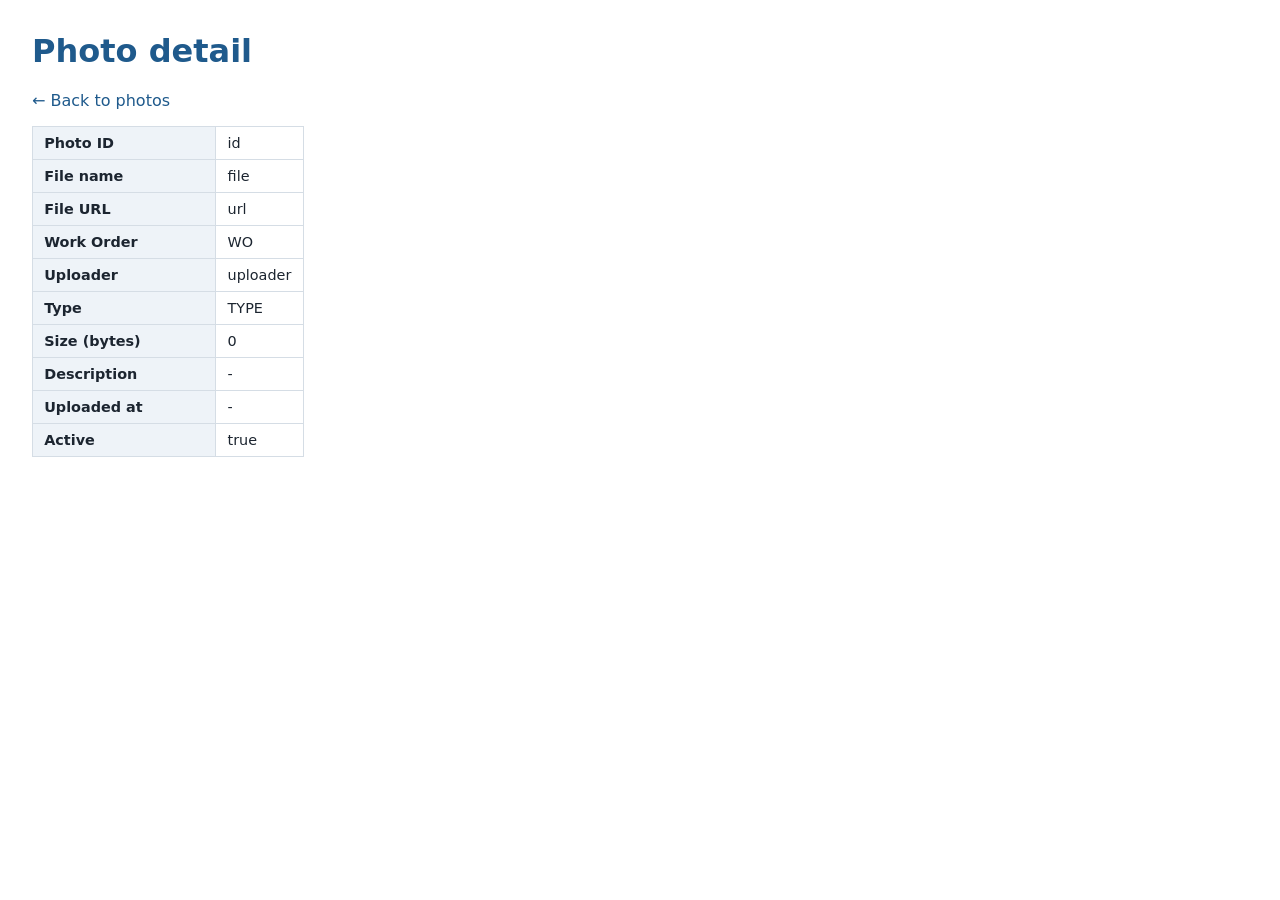
<file: Media_Service/src/main/resources/templates/detail.html>
<!DOCTYPE html>
<html xmlns:th="http://www.thymeleaf.org">
<head>
    <meta charset="UTF-8"/>
    <title>Media Service - Photo detail</title>
    <style>
        body { font-family: system-ui, Arial, sans-serif; margin: 2rem; color: #1c2530; }
        h1 { color: #1f5a8c; }
        a { color: #1f5a8c; }
        table { border-collapse: collapse; margin-top: 1rem; }
        th, td { border: 1px solid #d5dde5; padding: .5rem .7rem; text-align: left; font-size: .9rem; }
        th { background: #eef3f8; width: 160px; }
    </style>
</head>
<body>
    <h1>Photo detail</h1>
    <p><a th:href="@{/photos}">&larr; Back to photos</a></p>

    <table>
        <tr><th>Photo ID</th><td th:text="${photo.photoId}">id</td></tr>
        <tr><th>File name</th><td th:text="${photo.fileName}">file</td></tr>
        <tr><th>File URL</th><td th:text="${photo.fileUrl}">url</td></tr>
        <tr><th>Work Order</th><td th:text="${photo.workOrderId}">WO</td></tr>
        <tr><th>Uploader</th><td th:text="${photo.uploaderId}">uploader</td></tr>
        <tr><th>Type</th><td th:text="${photo.fileType}">TYPE</td></tr>
        <tr><th>Size (bytes)</th><td th:text="${photo.fileSize}">0</td></tr>
        <tr><th>Description</th><td th:text="${photo.description}">-</td></tr>
        <tr><th>Uploaded at</th><td th:text="${photo.uploadedAt}">-</td></tr>
        <tr><th>Active</th><td th:text="${photo.active}">true</td></tr>
    </table>
</body>
</html>
</file>
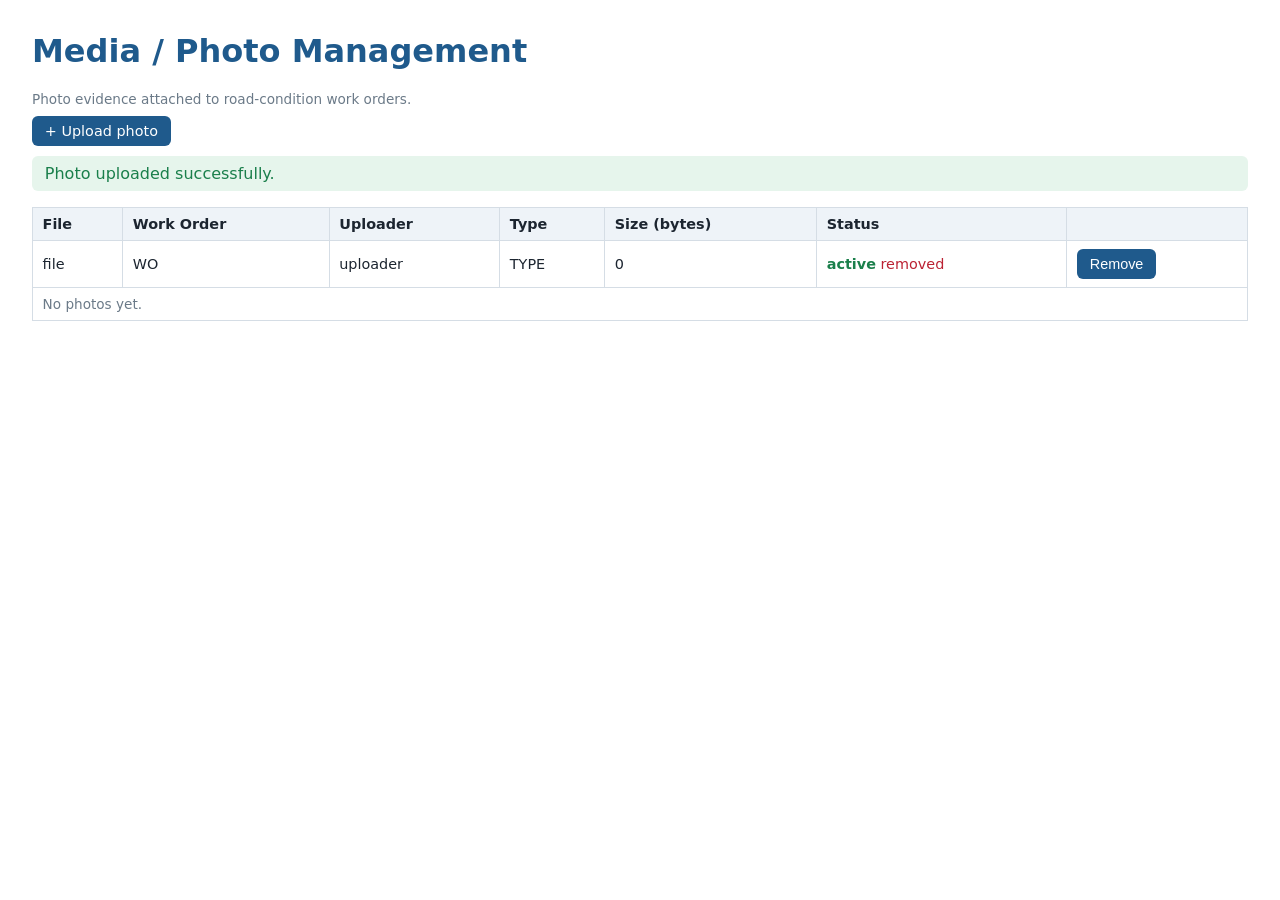
<file: Media_Service/src/main/resources/templates/photos.html>
<!DOCTYPE html>
<html xmlns:th="http://www.thymeleaf.org">
<head>
    <meta charset="UTF-8"/>
    <title>Media Service - Photos</title>
    <style>
        body { font-family: system-ui, Arial, sans-serif; margin: 2rem; color: #1c2530; }
        h1 { color: #1f5a8c; }
        .bar { margin-bottom: 1rem; }
        a.btn, button { background: #1f5a8c; color: #fff; border: none; padding: .45rem .8rem;
            border-radius: 6px; text-decoration: none; cursor: pointer; font-size: .9rem; }
        table { border-collapse: collapse; width: 100%; }
        th, td { border: 1px solid #d5dde5; padding: .5rem .6rem; text-align: left; font-size: .9rem; }
        th { background: #eef3f8; }
        .ok { color: #1a7f4b; font-weight: 600; }
        .removed { color: #b23; }
        .msg { background: #e6f5ec; color: #1a7f4b; padding: .5rem .8rem; border-radius: 6px; }
        .muted { color: #6b7a88; font-size: .85rem; }
    </style>
</head>
<body>
    <h1>Media / Photo Management</h1>
    <p class="muted">Photo evidence attached to road-condition work orders.</p>

    <div class="bar">
        <a class="btn" th:href="@{/photos/upload}">+ Upload photo</a>
    </div>

    <p class="msg" th:if="${param.success}">Photo uploaded successfully.</p>

    <table>
        <thead>
            <tr>
                <th>File</th><th>Work Order</th><th>Uploader</th><th>Type</th>
                <th>Size (bytes)</th><th>Status</th><th></th>
            </tr>
        </thead>
        <tbody>
            <tr th:each="p : ${photos}">
                <td><a th:href="@{/photos/{id}(id=${p.photoId})}" th:text="${p.fileName}">file</a></td>
                <td th:text="${p.workOrderId}">WO</td>
                <td th:text="${p.uploaderId}">uploader</td>
                <td th:text="${p.fileType}">TYPE</td>
                <td th:text="${p.fileSize}">0</td>
                <td>
                    <span th:if="${p.active}" class="ok">active</span>
                    <span th:unless="${p.active}" class="removed">removed</span>
                </td>
                <td>
                    <form th:action="@{/photos/{id}/remove(id=${p.photoId})}" method="post"
                          style="display:inline" th:if="${p.active}">
                        <button type="submit">Remove</button>
                    </form>
                </td>
            </tr>
            <tr th:if="${photos.isEmpty()}">
                <td colspan="7" class="muted">No photos yet.</td>
            </tr>
        </tbody>
    </table>
</body>
</html>
</file>
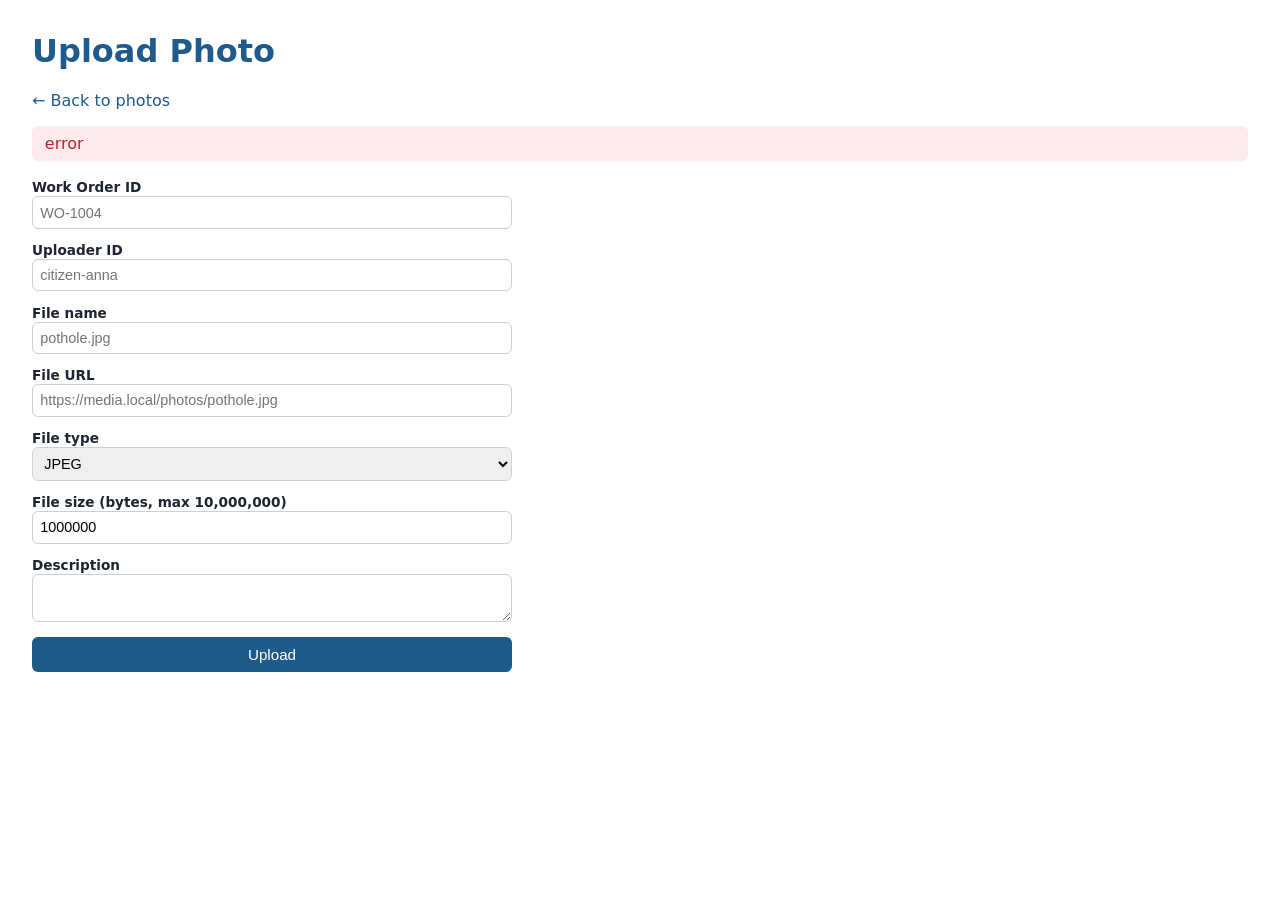
<file: Media_Service/src/main/resources/templates/upload.html>
<!DOCTYPE html>
<html xmlns:th="http://www.thymeleaf.org">
<head>
    <meta charset="UTF-8"/>
    <title>Media Service - Upload</title>
    <style>
        body { font-family: system-ui, Arial, sans-serif; margin: 2rem; color: #1c2530; }
        h1 { color: #1f5a8c; }
        form { max-width: 480px; display: grid; gap: .7rem; }
        label { font-size: .85rem; font-weight: 600; }
        input, select, textarea { width: 100%; padding: .45rem; border: 1px solid #c7d1db;
            border-radius: 6px; font-size: .9rem; box-sizing: border-box; }
        button { background: #1f5a8c; color: #fff; border: none; padding: .55rem;
            border-radius: 6px; cursor: pointer; font-size: .95rem; }
        a { color: #1f5a8c; }
        .err { background: #fdeaea; color: #b23; padding: .5rem .8rem; border-radius: 6px; }
    </style>
</head>
<body>
    <h1>Upload Photo</h1>
    <p><a th:href="@{/photos}">&larr; Back to photos</a></p>

    <p class="err" th:if="${error}" th:text="${error}">error</p>

    <form th:action="@{/photos/upload}" method="post">
        <div><label>Work Order ID</label><input name="workOrderId" required placeholder="WO-1004"/></div>
        <div><label>Uploader ID</label><input name="uploaderId" required placeholder="citizen-anna"/></div>
        <div><label>File name</label><input name="fileName" required placeholder="pothole.jpg"/></div>
        <div><label>File URL</label><input name="fileUrl" required placeholder="https://media.local/photos/pothole.jpg"/></div>
        <div>
            <label>File type</label>
            <select name="fileType">
                <option value="JPEG">JPEG</option>
                <option value="PNG">PNG</option>
                <option value="WEBP">WEBP</option>
            </select>
        </div>
        <div><label>File size (bytes, max 10,000,000)</label><input name="fileSize" type="number" required value="1000000"/></div>
        <div><label>Description</label><textarea name="description" rows="2"></textarea></div>
        <button type="submit">Upload</button>
    </form>
</body>
</html>
</file>
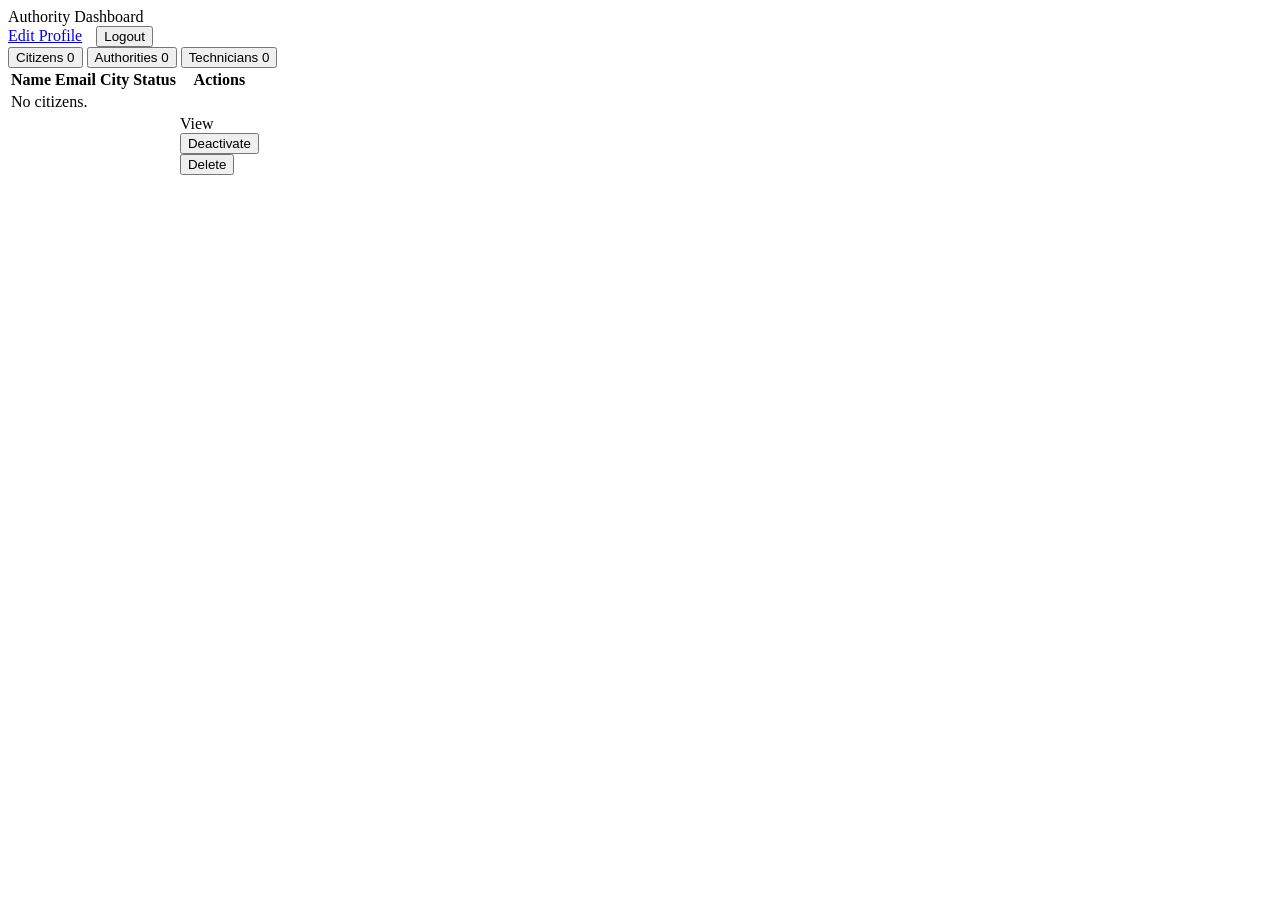
<file: User_Service/src/main/resources/templates/authority/dashboard.html>
<!DOCTYPE html>
<html xmlns:th="http://www.thymeleaf.org">
<head>
    <meta charset="UTF-8"/>
    <meta name="viewport" content="width=device-width, initial-scale=1.0"/>
    <title>Authority Dashboard</title>

    <link rel="stylesheet" th:href="@{/style.css}">
</head>

<body>
<div class="navbar">
    <div class="nav-title">Authority Dashboard</div>

    <div class="nav-right">
        <span class="email" th:text="${me.email}"></span>
        <a href="/authority/profile/edit">Edit Profile</a>

        <form method="post" th:action="@{/logout}" style="display:inline; margin-left:10px;">
            <button class="btn btn-danger" type="submit">Logout</button>
        </form>
    </div>
</div>

<div class="content">

    <div class="tab-row">
        <button type="button" class="tab-btn active" data-target="citizens">
            Citizens <span class="tcount" th:text="${#lists.size(citizens)}">0</span>
        </button>

        <button type="button" class="tab-btn" data-target="authorities">
            Authorities <span class="tcount" th:text="${#lists.size(authorities)}">0</span>
        </button>

        <button type="button" class="tab-btn" data-target="technicians">
            Technicians <span class="tcount" th:text="${#lists.size(technicians)}">0</span>
        </button>
    </div>

    <div class="list-panel active" id="panel-citizens">
        <div class="card">
            <div class="table-wrap">
                <table>
                    <tr>
                        <th>Name</th>
                        <th>Email</th>
                        <th>City</th>
                        <th>Status</th>
                        <th>Actions</th>
                    </tr>

                    <tr class="empty" th:if="${#lists.isEmpty(citizens)}">
                        <td colspan="5">No citizens.</td>
                    </tr>

                    <tr th:each="u : ${citizens}">
                        <td th:text="${u.fullName}"></td>
                        <td th:text="${u.email}"></td>
                        <td th:text="${u.city != null ? u.city : '-'}"></td>
                        <td>
                            <span class="pill"
                                  th:classappend="${u.active} ? ' pill-on' : ' pill-off'"
                                  th:text="${u.active ? 'Active' : 'Inactive'}"></span>
                        </td>
                        <td class="actions">
                            <a th:href="@{/authority/users/{id}(id=${u.userId})}" class="btn btn-primary">View</a>

                            <form method="post" th:action="@{/authority/users/{id}/deactivate(id=${u.userId})}">
                                <button type="submit"
                                        class="btn btn-warning"
                                        th:if="${u.active}"
                                        onclick="return confirm('Deactivate?')">
                                    Deactivate
                                </button>
                            </form>

                            <form method="post" th:action="@{/authority/users/{id}/delete(id=${u.userId})}">
                                <button type="submit"
                                        class="btn btn-danger"
                                        onclick="return confirm('Delete permanently?')">
                                    Delete
                                </button>
                            </form>
                        </td>
                    </tr>
                </table>
            </div>
        </div>
    </div>

    <div class="list-panel" id="panel-authorities">
        <div class="card">
            <div class="table-wrap">
                <table>
                    <tr>
                        <th>Name</th>
                        <th>Email</th>
                        <th>City</th>
                        <th>Status</th>
                        <th>Actions</th>
                    </tr>

                    <tr class="empty" th:if="${#lists.isEmpty(authorities)}">
                        <td colspan="5">No authorities.</td>
                    </tr>

                    <tr th:each="u : ${authorities}">
                        <td th:text="${u.fullName}"></td>
                        <td th:text="${u.email}"></td>
                        <td th:text="${u.city != null ? u.city : '-'}"></td>
                        <td>
                            <span class="pill"
                                  th:classappend="${u.active} ? ' pill-on' : ' pill-off'"
                                  th:text="${u.active ? 'Active' : 'Inactive'}"></span>
                        </td>
                        <td class="actions">
                            <a th:href="@{/authority/users/{id}(id=${u.userId})}" class="btn btn-primary">View</a>

                            <form method="post" th:action="@{/authority/users/{id}/delete(id=${u.userId})}">
                                <button type="submit"
                                        class="btn btn-danger"
                                        onclick="return confirm('Delete?')">
                                    Delete
                                </button>
                            </form>
                        </td>
                    </tr>
                </table>
            </div>
        </div>
    </div>

    <div class="list-panel" id="panel-technicians">
        <div class="card">
            <div class="table-wrap">
                <table>
                    <tr>
                        <th>Name</th>
                        <th>Email</th>
                        <th>Specialization</th>
                        <th>District</th>
                        <th>Status</th>
                        <th>Actions</th>
                    </tr>

                    <tr class="empty" th:if="${#lists.isEmpty(technicians)}">
                        <td colspan="6">No technicians.</td>
                    </tr>

                    <tr th:each="u : ${technicians}">
                        <td th:text="${u.fullName}"></td>
                        <td th:text="${u.email}"></td>
                        <td th:text="${u.specialization != null ? u.specialization : '-'}"></td>
                        <td th:text="${u.district != null ? u.district : '-'}"></td>
                        <td>
                            <span class="pill"
                                  th:classappend="${u.active} ? ' pill-on' : ' pill-off'"
                                  th:text="${u.active ? 'Active' : 'Inactive'}"></span>
                        </td>
                        <td class="actions">
                            <a th:href="@{/authority/users/{id}(id=${u.userId})}" class="btn btn-primary">View</a>

                            <form method="post" th:action="@{/authority/users/{id}/delete(id=${u.userId})}">
                                <button type="submit"
                                        class="btn btn-danger"
                                        onclick="return confirm('Delete?')">
                                    Delete
                                </button>
                            </form>
                        </td>
                    </tr>
                </table>
            </div>
        </div>
    </div>

</div>

<script>
    document.addEventListener("DOMContentLoaded", function () {
        const buttons = document.querySelectorAll(".tab-btn");
        const panels = document.querySelectorAll(".list-panel");

        buttons.forEach(function (btn) {
            btn.addEventListener("click", function () {
                const target = btn.getAttribute("data-target");
                const targetPanel = document.getElementById("panel-" + target);

                buttons.forEach(function (b) {
                    b.classList.remove("active");
                });

                panels.forEach(function (panel) {
                    panel.classList.remove("active");
                    panel.style.display = "none";
                });

                btn.classList.add("active");

                if (targetPanel) {
                    targetPanel.classList.add("active");
                    targetPanel.style.display = "block";
                }
            });
        });

        panels.forEach(function (panel) {
            if (panel.classList.contains("active")) {
                panel.style.display = "block";
            } else {
                panel.style.display = "none";
            }
        });
    });
</script>

</body>
</html>
</file>
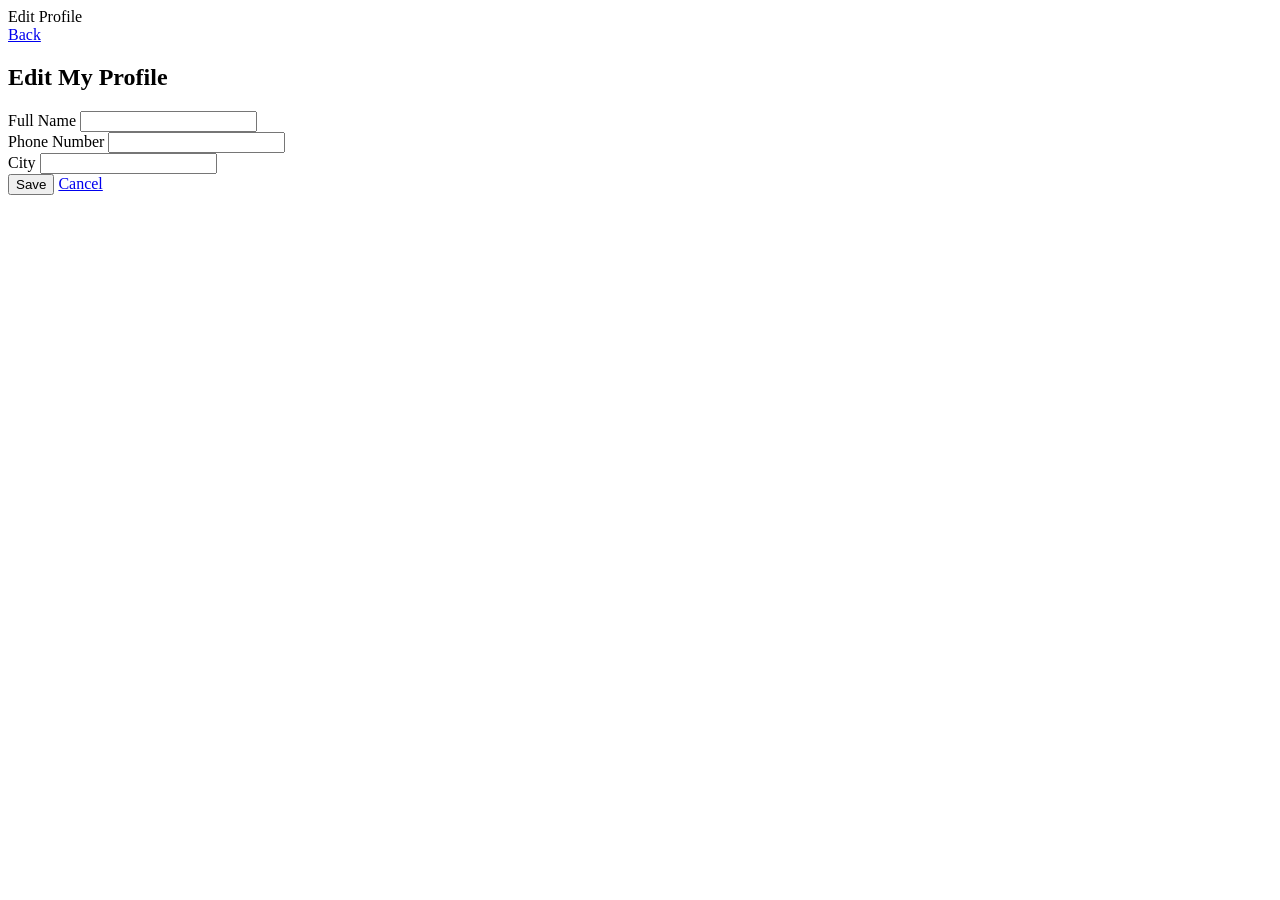
<file: User_Service/src/main/resources/templates/authority/edit-profile.html>
<!DOCTYPE html>
<html xmlns:th="http://www.thymeleaf.org">
<head>
    <title>Edit Profile</title>
    <link rel="stylesheet" th:href="@{/style.css}"/>
</head>
<body>
<div class="navbar">
    <div><div class="nav-title">Edit Profile</div></div>
    <div><a href="/authority/dashboard">Back</a></div>
</div>

<div class="content">
    <h2>Edit My Profile</h2>

    <form method="post" th:action="@{/authority/profile/edit}">
        <div class="form-group">
            <label>Full Name</label>
            <input type="text" name="fullName" th:value="${user.fullName}" required/>
        </div>
        <div class="form-group">
            <label>Phone Number</label>
            <input type="text" name="phoneNumber" th:value="${user.phoneNumber}"/>
        </div>
        <div class="form-group">
            <label>City</label>
            <input type="text" name="city" th:value="${user.city}"/>
        </div>
        <div class="form-actions">
            <button type="submit" class="btn btn-success">Save</button>
            <a href="/authority/dashboard" class="btn btn-default">Cancel</a>
        </div>
    </form>
</div>
</body>
</html>
</file>
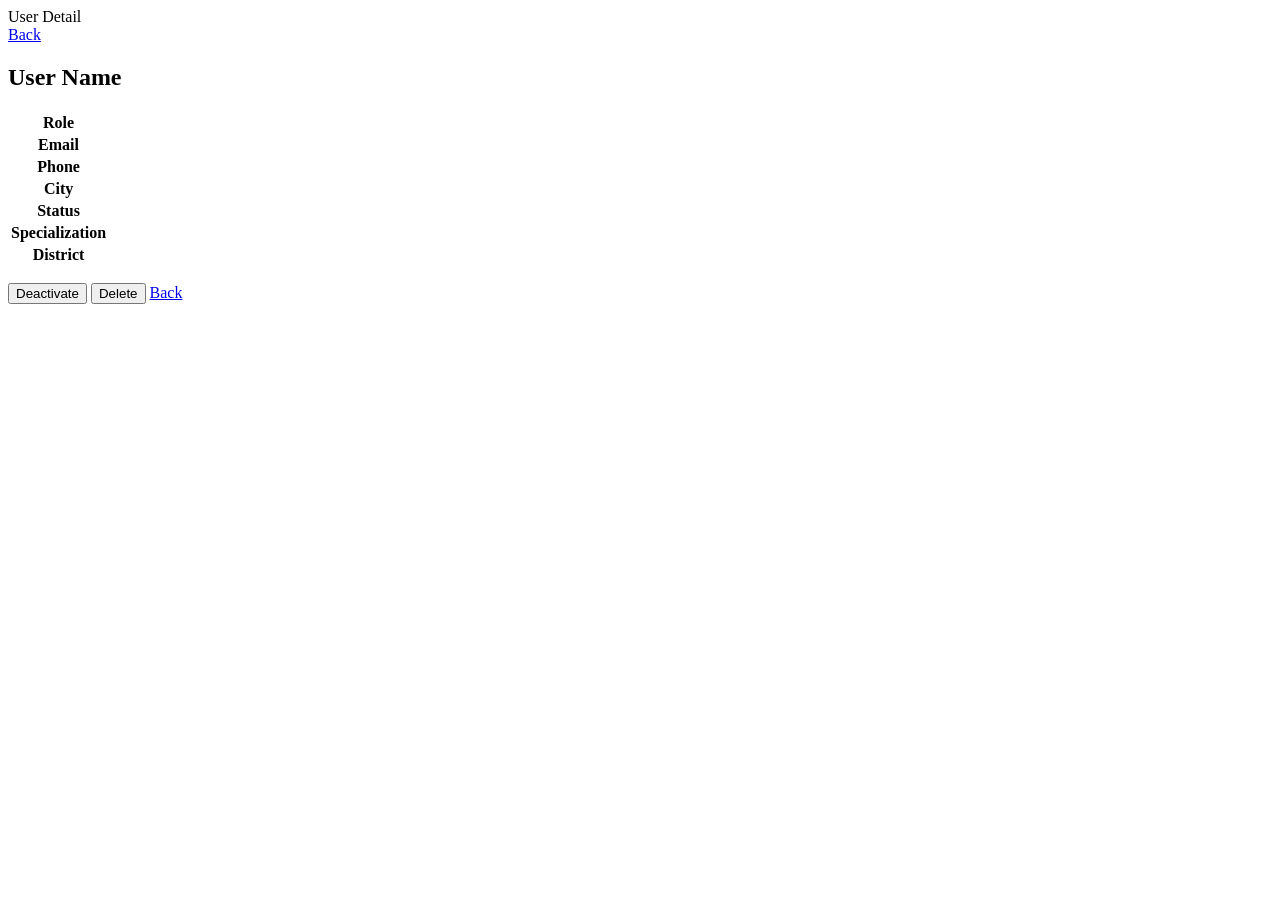
<file: User_Service/src/main/resources/templates/authority/user-detail.html>
<!DOCTYPE html>
<html xmlns:th="http://www.thymeleaf.org">
<head>
    <title>User Detail</title>
    <link rel="stylesheet" th:href="@{/style.css}"/>
</head>
<body>
<div class="navbar">
    <div><div class="nav-title">User Detail</div></div>
    <div><a href="/authority/dashboard">Back</a></div>
</div>

<div class="content">
    <h2 th:text="${user.fullName}">User Name</h2>

    <table class="detail-table" style="width:auto;">
        <tr><th>Role</th><td th:text="${user.role}"></td></tr>
        <tr><th>Email</th><td th:text="${user.email}"></td></tr>
        <tr><th>Phone</th><td th:text="${user.phoneNumber != null ? user.phoneNumber : '-'}"></td></tr>
        <tr><th>City</th><td th:text="${user.city != null ? user.city : '-'}"></td></tr>
        <tr><th>Status</th><td th:text="${user.active ? 'Active' : 'Inactive'}"></td></tr>
        <tr th:if="${user.role.name() == 'TECHNICIAN'}">
            <th>Specialization</th>
            <td th:text="${user.specialization != null ? user.specialization : '-'}"></td>
        </tr>
        <tr th:if="${user.role.name() == 'TECHNICIAN'}">
            <th>District</th>
            <td th:text="${user.district != null ? user.district : '-'}"></td>
        </tr>
    </table>

    <div class="form-actions" style="margin-top:16px;">
        <form style="display:inline" method="post"
              th:action="@{/authority/users/{id}/deactivate(id=${user.userId})}">
            <button class="btn btn-warning" th:if="${user.active}"
                    onclick="return confirm('Deactivate?')">Deactivate</button>
        </form>
        <form style="display:inline" method="post"
              th:action="@{/authority/users/{id}/delete(id=${user.userId})}">
            <button class="btn btn-danger"
                    onclick="return confirm('Delete permanently?')">Delete</button>
        </form>
        <a href="/authority/dashboard" class="btn btn-default">Back</a>
    </div>
</div>
</body>
</html>
</file>
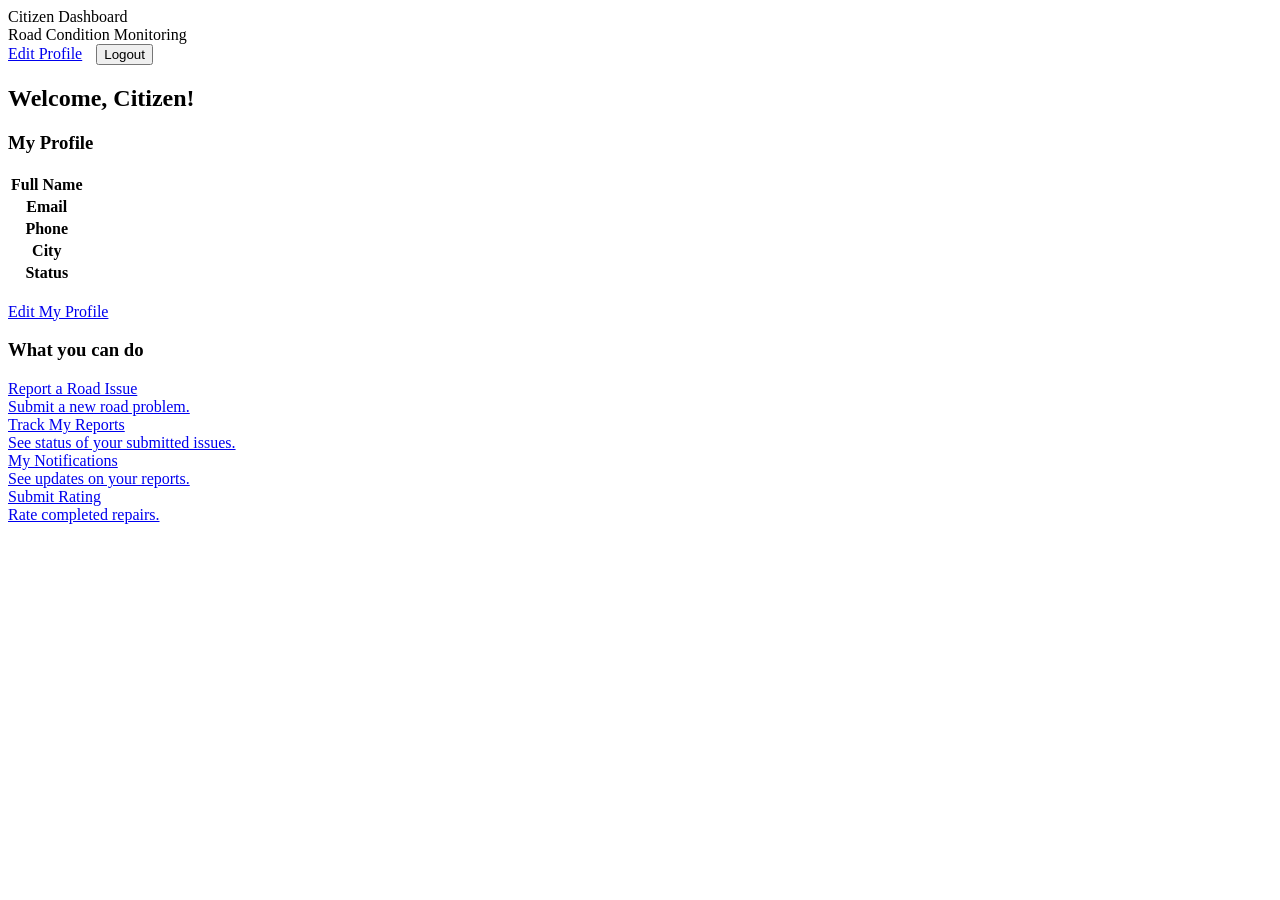
<file: User_Service/src/main/resources/templates/citizen/dashboard.html>
<!DOCTYPE html>
<html xmlns:th="http://www.thymeleaf.org">
<head>
    <title>Citizen Dashboard</title>
    <link rel="stylesheet" th:href="@{/style.css}"/>
    <style>
        /* --- toast (self-contained, no library needed) --- */
        .toast {
            position: fixed;
            bottom: 24px;
            left: 50%;
            transform: translateX(-50%) translateY(20px);
            background: #1c1e21;
            color: #fff;
            padding: 12px 20px;
            border-radius: 8px;
            font-size: 14px;
            box-shadow: 0 6px 20px rgba(0, 0, 0, 0.25);
            opacity: 0;
            pointer-events: none;
            transition: opacity .25s ease, transform .25s ease;
            z-index: 1000;
        }
        .toast.show {
            opacity: 1;
            transform: translateX(-50%) translateY(0);
        }
    </style>
</head>
<body>
<div class="navbar">
    <div>
        <div class="nav-title">Citizen Dashboard</div>
        <div class="nav-sub">Road Condition Monitoring</div>
    </div>
    <div>
        <span th:text="${user.email}" style="color:#bbb; font-size:12px;"></span>
        <a href="/citizen/profile/edit">Edit Profile</a>
        <form method="post" th:action="@{/logout}" style="display:inline; margin-left:10px;">
            <button class="btn btn-danger" type="submit">Logout</button>
        </form>
    </div>
</div>

<div class="content">
    <h2>Welcome, <span th:text="${user.fullName}">Citizen</span>!</h2>



    <h3>My Profile</h3>
    <table class="detail-table" style="width:auto;">
        <tr><th>Full Name</th><td th:text="${user.fullName}"></td></tr>
        <tr><th>Email</th><td th:text="${user.email}"></td></tr>
        <tr><th>Phone</th><td th:text="${user.phoneNumber != null ? user.phoneNumber : '-'}"></td></tr>
        <tr><th>City</th><td th:text="${user.city != null ? user.city : '-'}"></td></tr>
        <tr><th>Status</th><td th:text="${user.active ? 'Active' : 'Inactive'}"></td></tr>
    </table>
    <br/>
    <a href="/citizen/profile/edit" class="btn btn-primary">Edit My Profile</a>

    <h3>What you can do</h3>
    <div class="card-grid">
        <a class="action-card" href="#">
            <div class="card-title">Report a Road Issue</div>
            <div class="card-desc">Submit a new road problem.</div>
        </a>
        <a class="action-card" href="#">
            <div class="card-title">Track My Reports</div>
            <div class="card-desc">See status of your submitted issues.</div>
        </a>
        <a class="action-card" href="#">
            <div class="card-title">My Notifications</div>
            <div class="card-desc">See updates on your reports.</div>
        </a>
        <a class="action-card" href="#">
            <div class="card-title">Submit Rating</div>
            <div class="card-desc">Rate completed repairs.</div>
        </a>
    </div>
</div>

<!-- toast element -->
<div id="toast" class="toast" role="status" aria-live="polite"></div>

<script>
    function showToast(message) {
        const toast = document.getElementById('toast');
        toast.textContent = message;
        toast.classList.add('show');
        clearTimeout(toast._timer);
        toast._timer = setTimeout(() => toast.classList.remove('show'), 3000);
    }

    // Wire every action card: block the "#" jump and show a placeholder toast.
    document.querySelectorAll('.action-card').forEach(function (card) {
        card.addEventListener('click', function (e) {
            e.preventDefault();
            const titleEl = card.querySelector('.card-title');
            const title = titleEl ? titleEl.textContent.trim() : 'This feature';
            showToast(title + ' — coming soon');
        });
    });
</script>
</body>
</html>
</file>
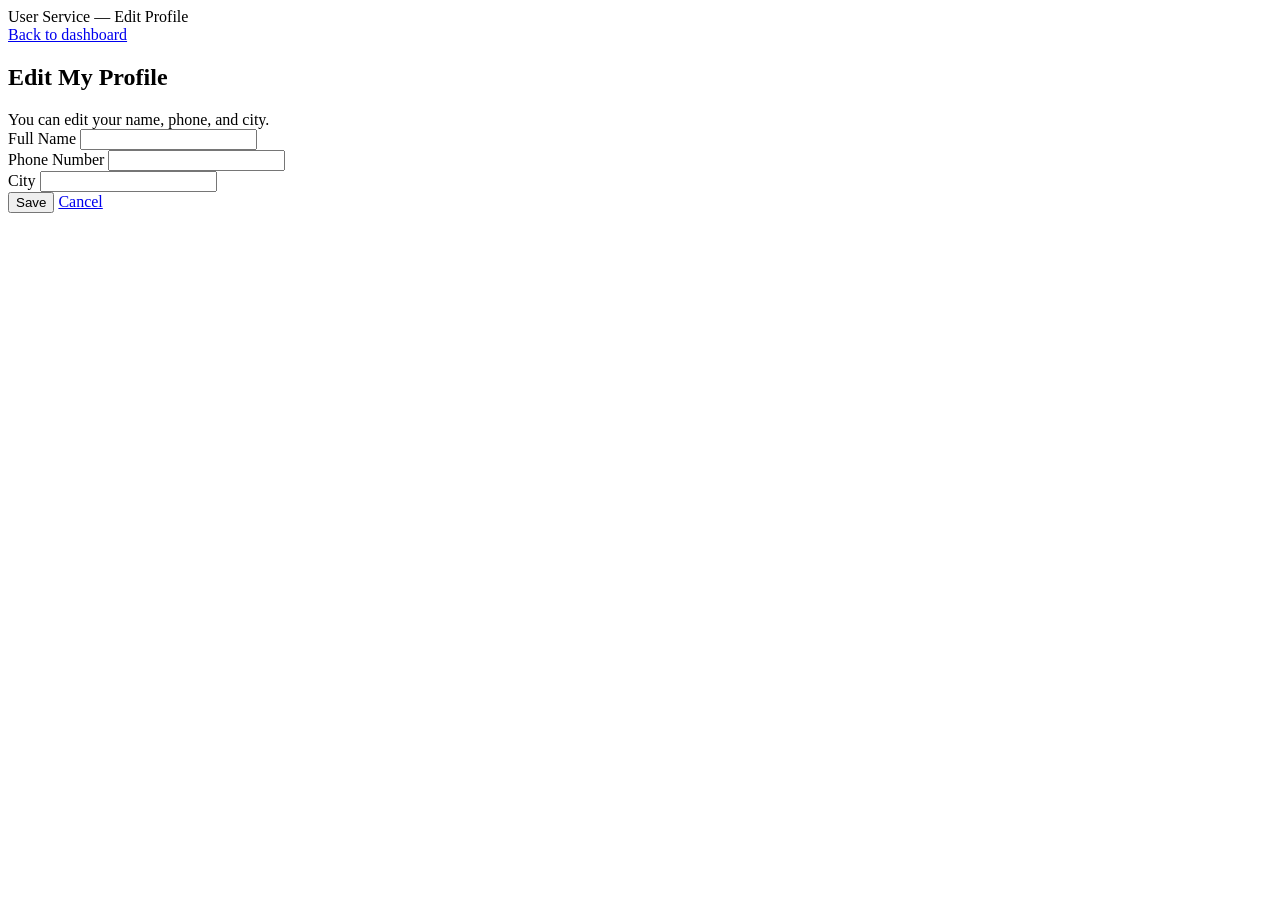
<file: User_Service/src/main/resources/templates/citizen/edit-profile.html>
<!DOCTYPE html>
<html xmlns:th="http://www.thymeleaf.org">
<head>
    <title>Edit Profile</title>
    <link rel="stylesheet" th:href="@{/style.css}"/>
</head>
<body>
<div class="navbar">
    <div>
        <div class="nav-title">User Service &mdash; Edit Profile</div>
    </div>
    <div><a href="/citizen/dashboard">Back to dashboard</a></div>
</div>

<div class="content">
    <h2>Edit My Profile</h2>
    <div class="note">You can edit your name, phone, and city.</div>

    <form method="post" th:action="@{/citizen/profile/edit}">
        <div class="form-group">
            <label>Full Name</label>
            <input type="text" name="fullName" th:value="${user.fullName}" required/>
        </div>
        <div class="form-group">
            <label>Phone Number</label>
            <input type="text" name="phoneNumber" th:value="${user.phoneNumber}"/>
        </div>
        <div class="form-group">
            <label>City</label>
            <input type="text" name="city" th:value="${user.city}"/>
        </div>
        <div class="form-actions">
            <button type="submit" class="btn btn-success">Save</button>
            <a href="/citizen/dashboard" class="btn btn-default">Cancel</a>
        </div>
    </form>
</div>
</body>
</html>
</file>
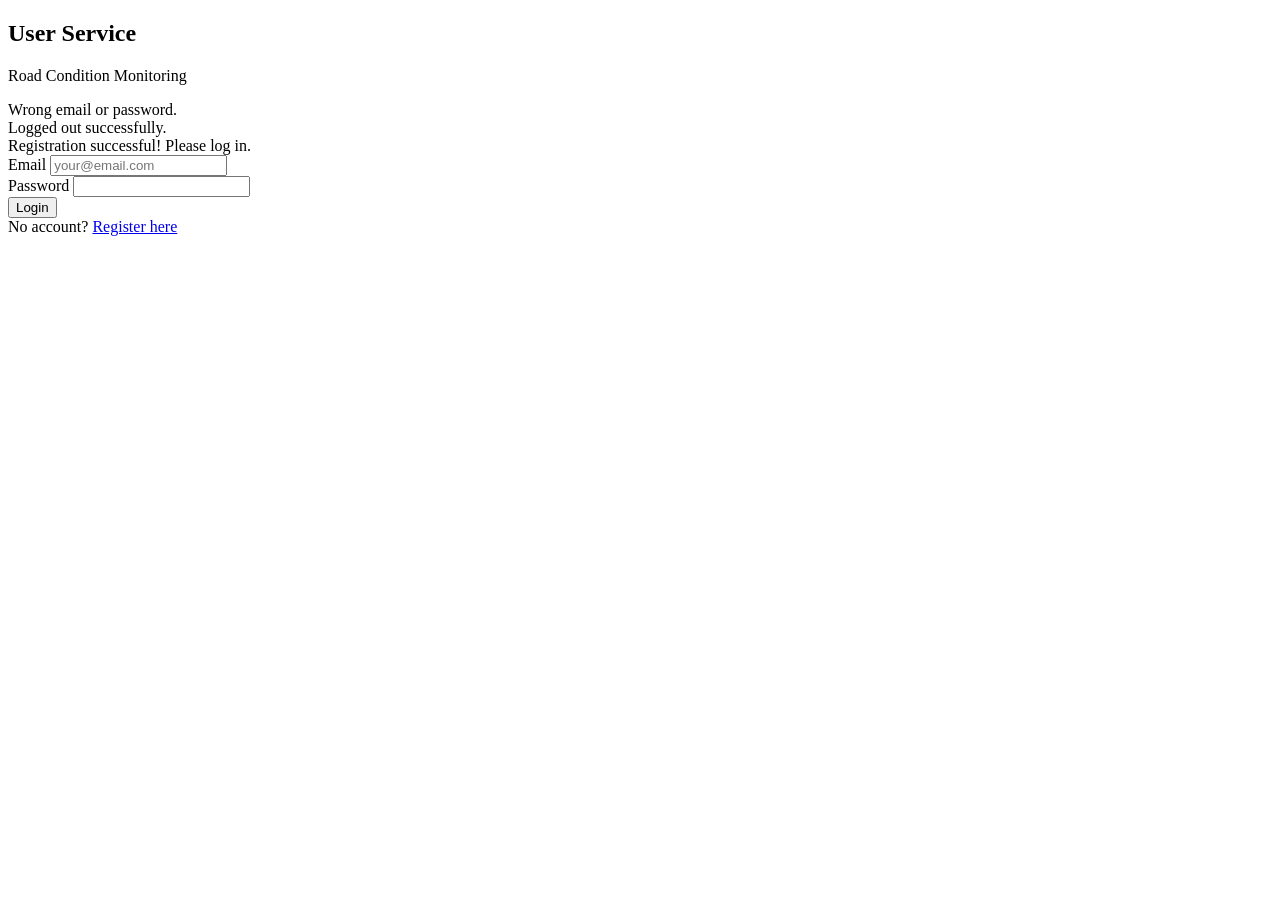
<file: User_Service/src/main/resources/templates/common/login.html>
<!DOCTYPE html>
<html xmlns:th="http://www.thymeleaf.org">
<head>
    <title>Login</title>
    <link rel="stylesheet" th:href="@{/style.css}"/>
</head>
<body>
<div class="auth-wrap">
<div class="auth-card">
    <h2>User Service</h2>
    <p class="sub">Road Condition Monitoring</p>

    <div th:if="${param.error}" class="msg-error">Wrong email or password.</div>
    <div th:if="${param.logout}" class="msg-ok">Logged out successfully.</div>
    <div th:if="${param.success}" class="msg-ok">Registration successful! Please log in.</div>

    <form method="post" th:action="@{/login}">
        <div class="form-group">
            <label>Email</label>
            <input type="email" name="username" placeholder="your@email.com" required/>
        </div>
        <div class="form-group">
            <label>Password</label>
            <input type="password" name="password" required/>
        </div>
        <button type="submit" class="btn btn-success">Login</button>
    </form>
    <div class="bottom">No account? <a href="/register">Register here</a></div>
</div>
</div>
</body>
</html>
</file>
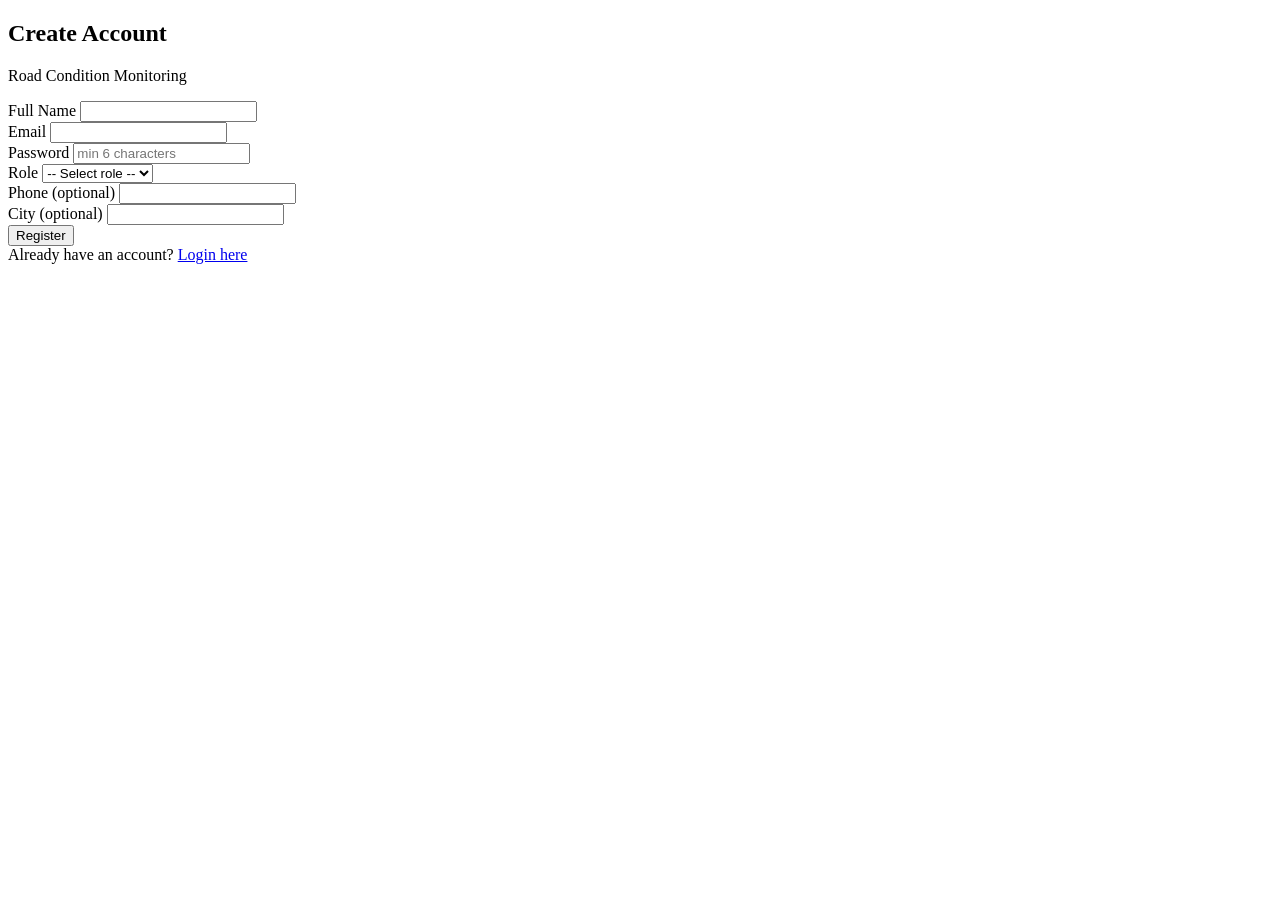
<file: User_Service/src/main/resources/templates/common/register.html>
<!DOCTYPE html>
<html xmlns:th="http://www.thymeleaf.org">
<head>
    <title>Register</title>
    <link rel="stylesheet" th:href="@{/style.css}"/>
    <script>
        function showTech(val) {
            document.getElementById('techFields').style.display =
                val === 'TECHNICIAN' ? 'block' : 'none';
        }
    </script>
</head>
<body>
<div class="auth-wrap">
<div class="auth-card">
    <h2>Create Account</h2>
    <p class="sub">Road Condition Monitoring</p>

    <div th:if="${error}" class="msg-error" th:text="${error}"></div>

    <form method="post" th:action="@{/register/save}">
        <div class="form-group">
            <label>Full Name</label>
            <input type="text" name="fullName" required/>
        </div>
        <div class="form-group">
            <label>Email</label>
            <input type="email" name="email" required/>
        </div>
        <div class="form-group">
            <label>Password</label>
            <input type="password" name="password" placeholder="min 6 characters" required/>
        </div>
        <div class="form-group">
            <label>Role</label>
            <select name="role" required onchange="showTech(this.value)">
                <option value="">-- Select role --</option>
                <option value="CITIZEN">CITIZEN</option>
                <option value="AUTHORITY">AUTHORITY</option>
                <option value="TECHNICIAN">TECHNICIAN</option>
            </select>
        </div>
        <div class="form-group">
            <label>Phone (optional)</label>
            <input type="text" name="phoneNumber"/>
        </div>
        <div class="form-group">
            <label>City (optional)</label>
            <input type="text" name="city"/>
        </div>
        <div id="techFields" style="display:none" class="tech-box">
            <b>Technician extra fields</b>
            <div class="form-group">
                <label>Specialization</label>
                <select name="specialization">
                    <option value="">-- Select --</option>
                    <option value="Road Repair">Road Repair</option>
                    <option value="Traffic Lights">Traffic Lights</option>
                    <option value="Signage">Signage</option>
                    <option value="Drainage">Drainage</option>
                    <option value="General">General</option>
                </select>
            </div>
            <div class="form-group">
                <label>District</label>
                <input type="text" name="district"/>
            </div>
        </div>
        <button type="submit" class="btn btn-primary">Register</button>
    </form>
    <div class="bottom">Already have an account? <a href="/login">Login here</a></div>
</div>
</div>
</body>
</html>
</file>
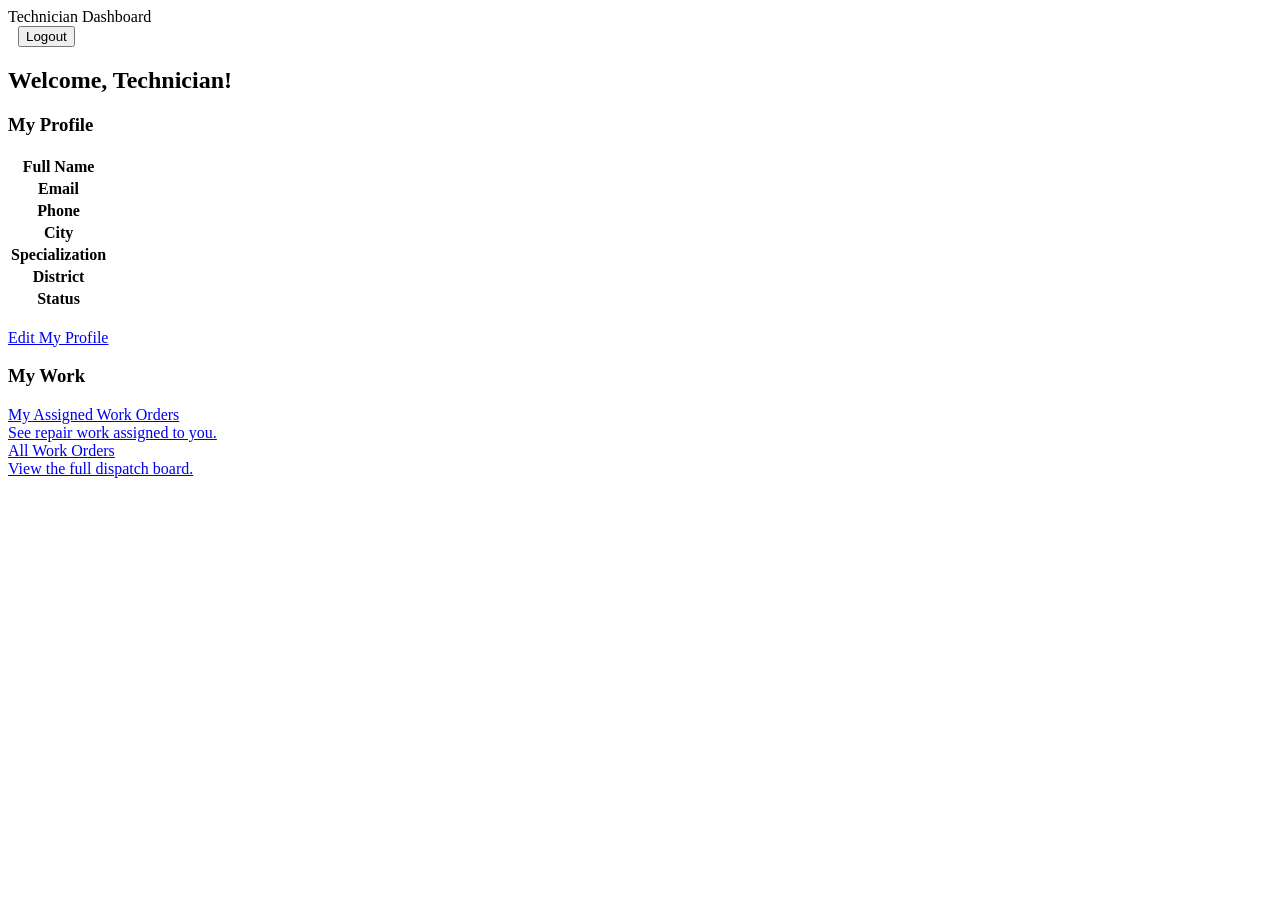
<file: User_Service/src/main/resources/templates/technician/dashboard.html>
<!DOCTYPE html>
<html xmlns:th="http://www.thymeleaf.org">
<head>
    <title>Technician Dashboard</title>
    <link rel="stylesheet" th:href="@{/style.css}"/>
</head>
<body>
<div class="navbar">
    <div>
        <div class="nav-title">Technician Dashboard</div>
    </div>
    <div>
        <span th:text="${user.email}" style="color:#bbb; font-size:12px;"></span>
        
        <form method="post" th:action="@{/logout}" style="display:inline; margin-left:10px;">
            <button class="btn btn-danger" type="submit">Logout</button>
        </form>
    </div>
</div>

<div class="content">
    <h2>Welcome, <span th:text="${user.fullName}">Technician</span>!</h2>

    <h3>My Profile</h3>
    <table class="detail-table" style="width:auto;">
        <tr><th>Full Name</th><td th:text="${user.fullName}"></td></tr>
        <tr><th>Email</th><td th:text="${user.email}"></td></tr>
        <tr><th>Phone</th><td th:text="${user.phoneNumber != null ? user.phoneNumber : '-'}"></td></tr>
        <tr><th>City</th><td th:text="${user.city != null ? user.city : '-'}"></td></tr>
        <tr><th>Specialization</th><td th:text="${user.specialization != null ? user.specialization : '-'}"></td></tr>
        <tr><th>District</th><td th:text="${user.district != null ? user.district : '-'}"></td></tr>
        <tr><th>Status</th><td th:text="${user.active ? 'Active' : 'Inactive'}"></td></tr>
    </table>
    <br/>
    <a href="/technician/profile/edit" class="btn btn-primary">Edit My Profile</a>

    <h3>My Work</h3>
    <div class="card-grid">
        <a class="action-card" href="#">
            <div class="card-title">My Assigned Work Orders</div>
            <div class="card-desc">See repair work assigned to you.</div>
        </a>
        <a class="action-card" href="#">
            <div class="card-title">All Work Orders</div>
            <div class="card-desc">View the full dispatch board.</div>
        </a>
    </div>
</div>
</body>
</html>
</file>
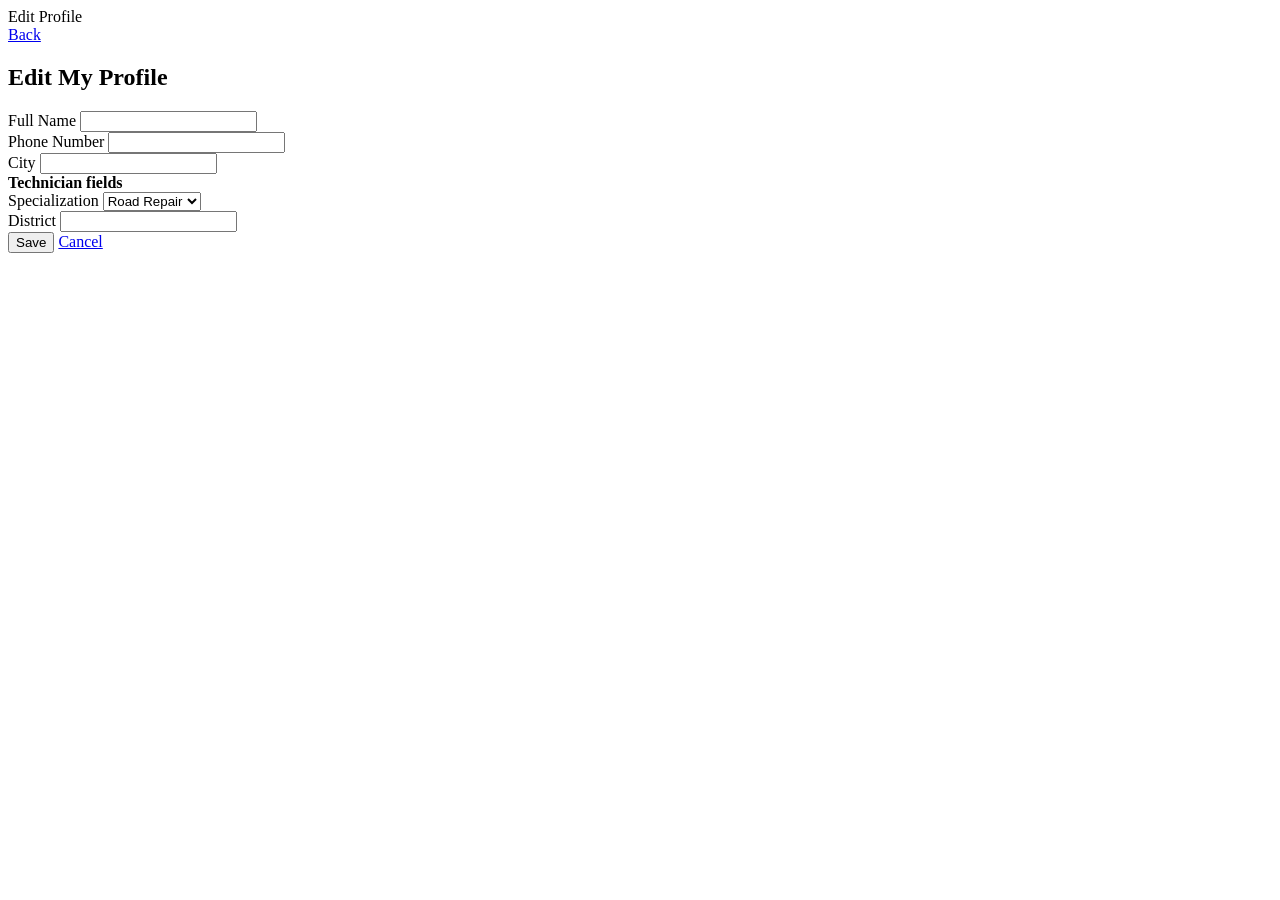
<file: User_Service/src/main/resources/templates/technician/edit-profile.html>
<!DOCTYPE html>
<html xmlns:th="http://www.thymeleaf.org">
<head>
    <title>Edit Profile</title>
    <link rel="stylesheet" th:href="@{/style.css}"/>
</head>
<body>
<div class="navbar">
    <div><div class="nav-title">Edit Profile</div></div>
    <div><a href="/technician/dashboard">Back</a></div>
</div>

<div class="content">
    <h2>Edit My Profile</h2>

    <form method="post" th:action="@{/technician/profile/edit}">
        <div class="form-group">
            <label>Full Name</label>
            <input type="text" name="fullName" th:value="${user.fullName}" required/>
        </div>
        <div class="form-group">
            <label>Phone Number</label>
            <input type="text" name="phoneNumber" th:value="${user.phoneNumber}"/>
        </div>
        <div class="form-group">
            <label>City</label>
            <input type="text" name="city" th:value="${user.city}"/>
        </div>
        <div class="tech-box">
            <b>Technician fields</b>
            <div class="form-group">
                <label>Specialization</label>
                <select name="specialization">
                    <option value="Road Repair" th:selected="${user.specialization == 'Road Repair'}">Road Repair</option>
                    <option value="Traffic Lights" th:selected="${user.specialization == 'Traffic Lights'}">Traffic Lights</option>
                    <option value="Signage" th:selected="${user.specialization == 'Signage'}">Signage</option>
                    <option value="Drainage" th:selected="${user.specialization == 'Drainage'}">Drainage</option>
                    <option value="General" th:selected="${user.specialization == 'General'}">General</option>
                </select>
            </div>
            <div class="form-group">
                <label>District</label>
                <input type="text" name="district" th:value="${user.district}"/>
            </div>
        </div>
        <div class="form-actions">
            <button type="submit" class="btn btn-success">Save</button>
            <a href="/technician/dashboard" class="btn btn-default">Cancel</a>
        </div>
    </form>
</div>
</body>
</html>
</file>
